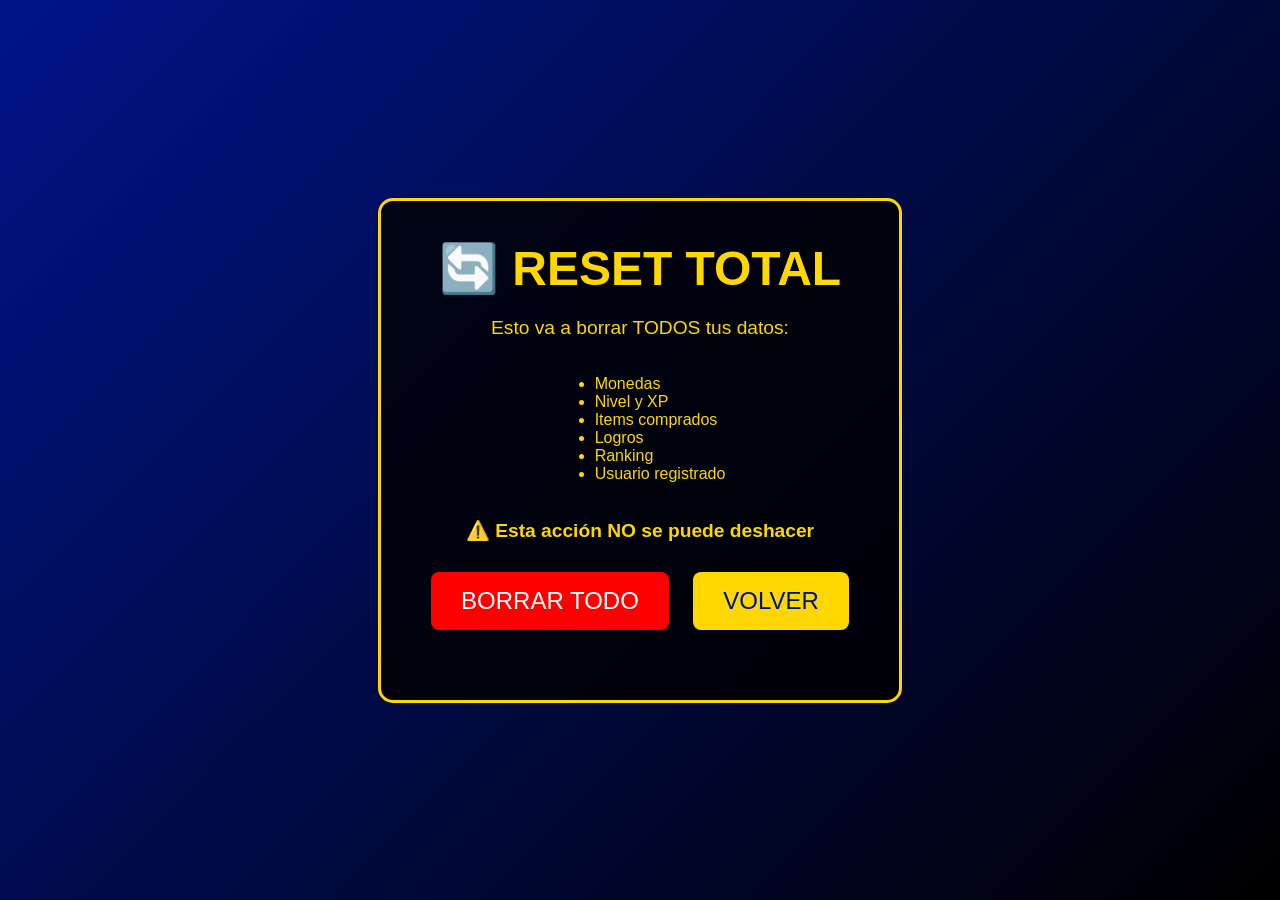
<file: reset.html>
<!DOCTYPE html>
<html lang="es">

<head>
    <meta charset="UTF-8">
    <meta name="viewport" content="width=device-width, initial-scale=1.0">
    <title>Reset - Galaga Bostero</title>
    <style>
        body {
            background: linear-gradient(135deg, #001489, #000);
            color: #FFD700;
            font-family: 'Impact', sans-serif;
            display: flex;
            align-items: center;
            justify-content: center;
            height: 100vh;
            margin: 0;
            text-align: center;
        }

        .container {
            background: rgba(0, 0, 0, 0.8);
            border: 3px solid #FFD700;
            border-radius: 15px;
            padding: 40px;
            max-width: 500px;
        }

        h1 {
            font-size: 3rem;
            margin: 0 0 20px 0;
        }

        p {
            font-size: 1.2rem;
            margin: 20px 0;
        }

        button {
            background: #FFD700;
            color: #001489;
            border: none;
            padding: 15px 30px;
            font-size: 1.5rem;
            font-family: 'Impact', sans-serif;
            cursor: pointer;
            border-radius: 8px;
            margin: 10px;
            transition: transform 0.2s;
        }

        button:hover {
            transform: scale(1.1);
        }

        .danger {
            background: #FF0000;
            color: white;
        }

        #status {
            margin-top: 20px;
            font-size: 1.5rem;
        }
    </style>
</head>

<body>
    <div class="container">
        <h1>🔄 RESET TOTAL</h1>
        <p>Esto va a borrar TODOS tus datos:</p>
        <ul style="text-align: left; display: inline-block;">
            <li>Monedas</li>
            <li>Nivel y XP</li>
            <li>Items comprados</li>
            <li>Logros</li>
            <li>Ranking</li>
            <li>Usuario registrado</li>
        </ul>
        <p><strong>⚠️ Esta acción NO se puede deshacer</strong></p>

        <button class="danger" onclick="resetAll()">BORRAR TODO</button>
        <button onclick="goBack()">VOLVER</button>

        <div id="status"></div>
    </div>

    <script>
        function resetAll() {
            const confirm = window.confirm('¿ESTÁS SEGURO? Se va a borrar TODO.');
            if (confirm) {
                // Clear all localStorage
                localStorage.clear();

                const status = document.getElementById('status');
                status.textContent = '✅ ¡Datos borrados!';
                status.style.color = '#00FF00';

                setTimeout(() => {
                    window.location.href = 'index.html';
                }, 1500);
            }
        }

        function goBack() {
            window.location.href = 'index.html';
        }
    </script>
</body>

</html>
</file>
